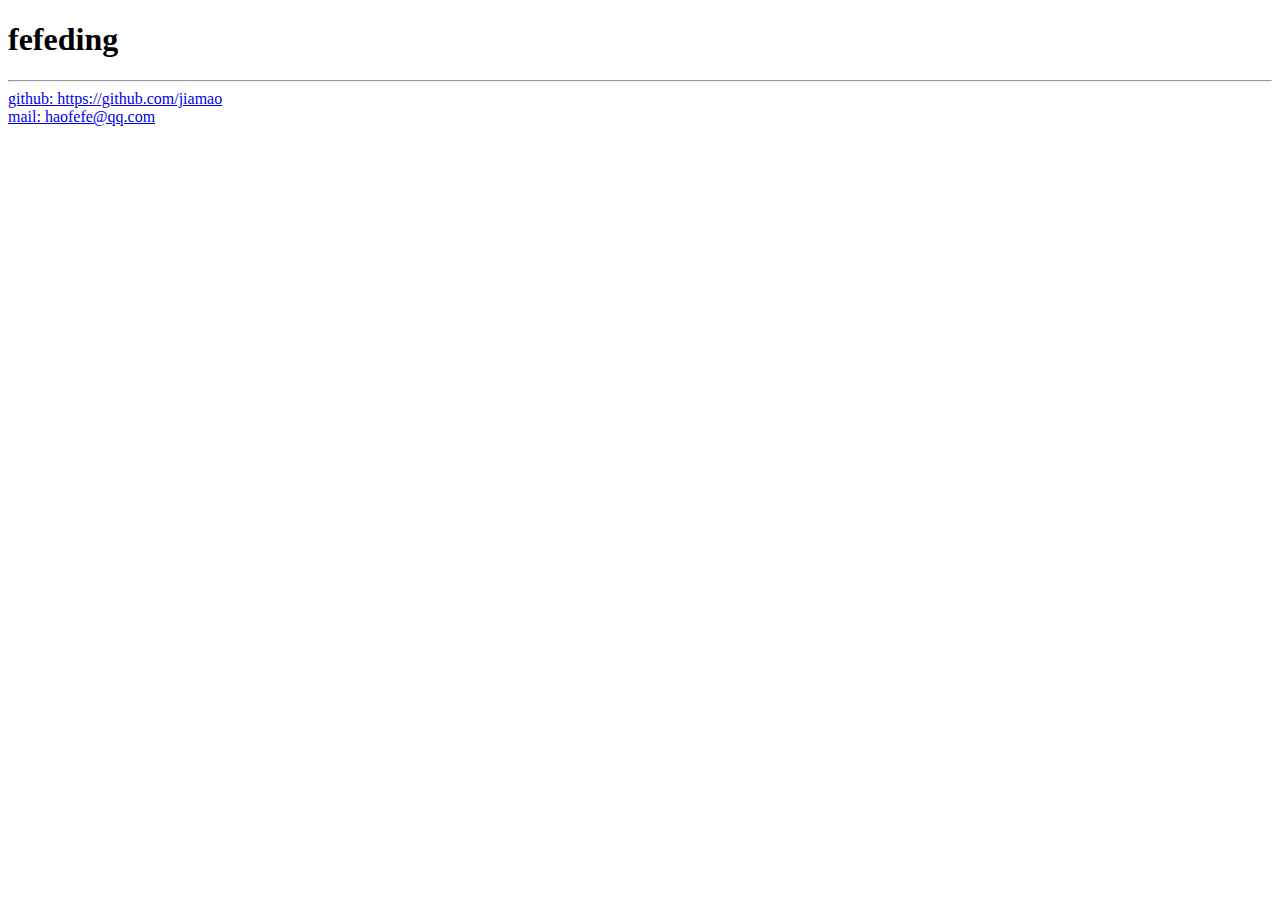
<file: app/about/index.html>
<!DOCTYPE html PUBLIC "-//W3C//DTD XHTML 1.0 Transitional//EN" "http://www.w3.org/TR/xhtml1/DTD/xhtml1-transitional.dtd">
<html xmlns="http://www.w3.org/1999/xhtml">
<head>
    <title>关于我-fefeding</title>
</head>
<body>
    <h1>fefeding</h1>
    <hr />
    <a href="https://github.com/jiamao" target="_blank">github: https://github.com/jiamao</a> <br />
    <a href="mailto:haofefe@qq.com" target="_blank">mail: haofefe@qq.com</a>
</body>
</html>
</file>
